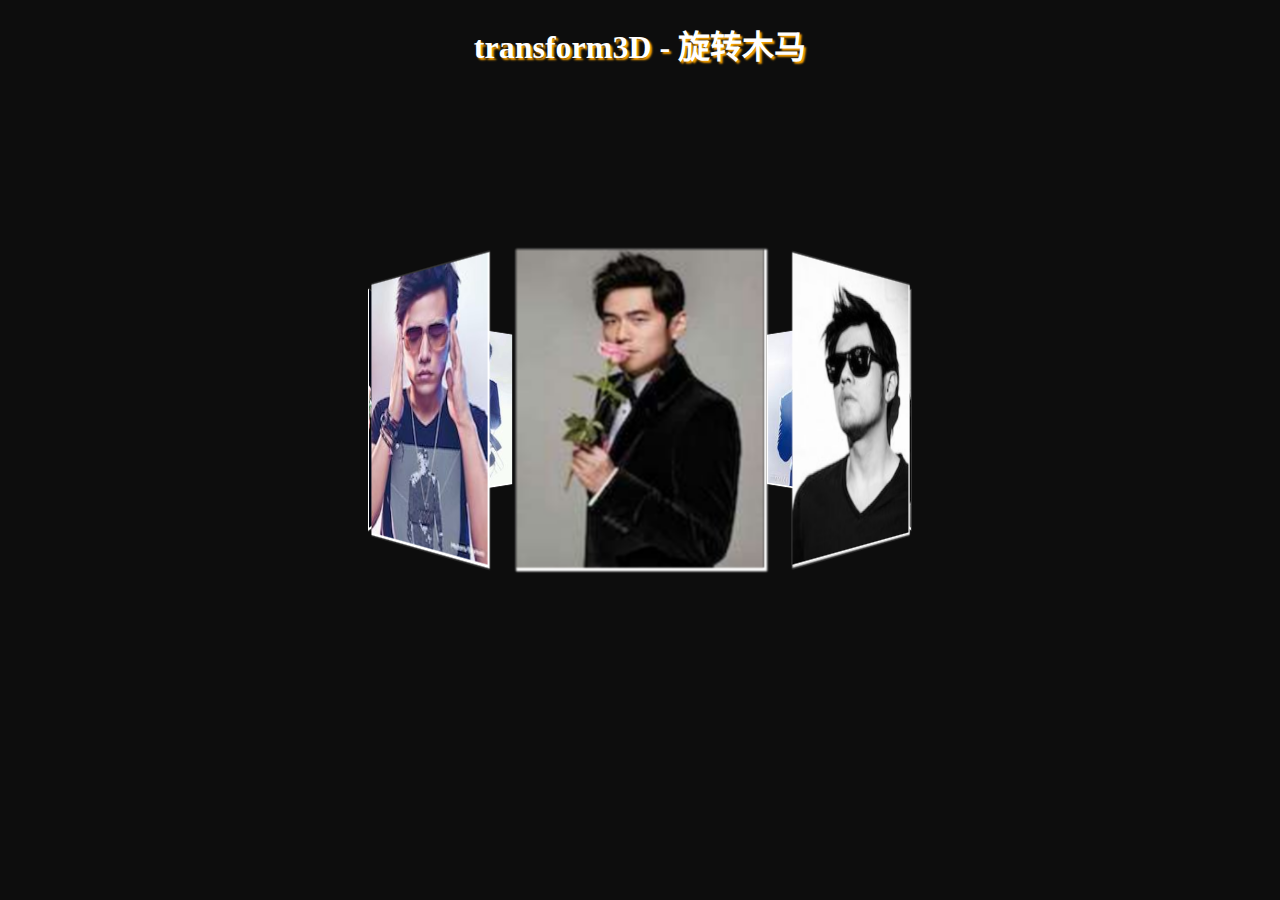
<file: common/index.html>
<!DOCTYPE html>
<html lang="zh-cn">
<head>
	<meta charset="UTF-8">
	<title>Transform3D - 旋转木马</title>
	<link rel="stylesheet" type="text/css" href="stylesheets/styles.css">
</head>
<body>

<h1>transform3D - 旋转木马</h1>

<div class="stage">
	<div class="wrap">
		<img src="images/1.jpeg">
		<img src="images/2.jpeg">
		<img src="images/3.jpeg">
		<img src="images/4.jpeg">
		<img src="images/5.jpeg">
		<img src="images/6.jpeg">
		<img src="images/7.jpeg">
		<img src="images/8.jpeg">
		<img src="images/9.jpeg">
	</div>
</div>

</body>
</html>
</file>
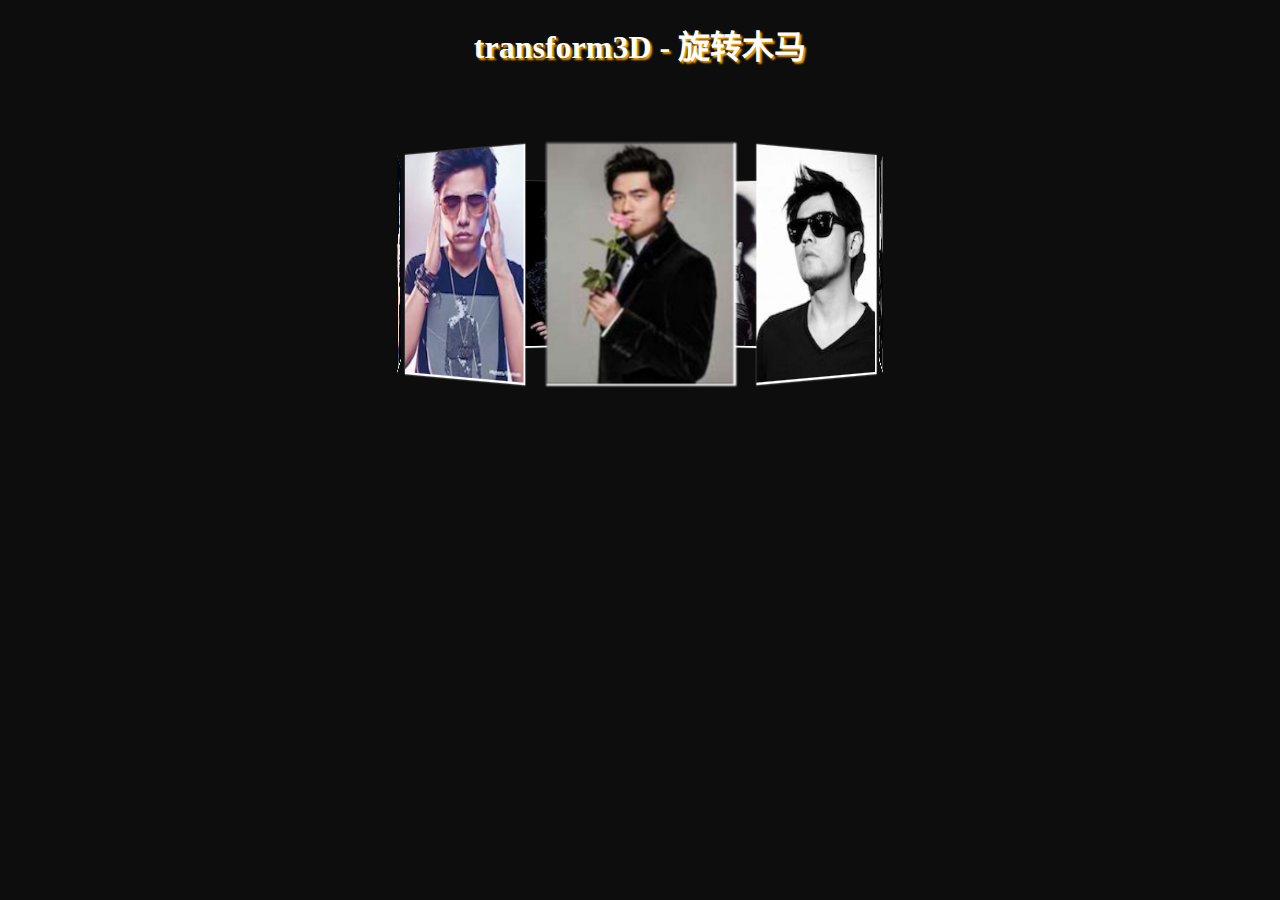
<file: html/index.html>
<!DOCTYPE html>
<html lang="zh-cn">
<head>
	<meta charset="UTF-8">
	<title>Transform3D - 旋转木马</title>
	<link rel="stylesheet" type="text/css" href="../css/styles.css">
</head>
<body>

<h1>transform3D - 旋转木马</h1>

<div class="stage">
	<div class="wrap">
		<img src="../images/1.jpeg">
		<img src="../images/2.jpeg">
		<img src="../images/3.jpeg">
		<img src="../images/4.jpeg">
		<img src="../images/5.jpeg">
		<img src="../images/6.jpeg">
		<img src="../images/7.jpeg">
		<img src="../images/8.jpeg">
		<img src="../images/9.jpeg">
	</div>
</div>

</body>
</html>
</file>
<file: common/stylesheets/styles.css>
/**
 * 旋转木马效果
 * 开发者：李鸿耀
 * 开发时间：2017/06/14
 */

@charset "utf-8";

body, div, section, img {margin: 0; padding: 0;}
body { background-color: rgba(0, 0, 0, .95);}

/*标题*/
h1 {
	text-align: center;
	color: #fff;
	text-shadow: 2px 2px 2px orange;
}

/*舞台*/
.stage {
	width: 150px;
	height: 193px;
	perspective: 600px;
	margin: 100px auto;

	/*定位*/
	position: absolute;
	top:  30%;
	left: 50%;
	transform: translateX(-50%) translateY(-30%);
}

/*容器*/
.wrap {
	width: inherit;
	height: inherit;
	transform-style: preserve-3d;
	position: relative;
}

/*图片*/
.wrap img {
	display: inline-block;
	width: inherit;
	height: inherit;
	position: absolute;

	transition: all .25s linear;
	box-shadow: 1px 1px 1px 1px #fff;
}

.wrap img:nth-child(1) {
	transform: rotateY(0deg) translateZ(calc(206px + 30px));
}
.wrap img:nth-child(2) {
	transform: rotateY(40deg) translateZ(calc(206px + 30px));
}
.wrap img:nth-child(3) {
	transform: rotateY(80deg) translateZ(calc(206px + 30px));
}
.wrap img:nth-child(4) {
	transform: rotateY(120deg) translateZ(calc(206px + 30px));
}
.wrap img:nth-child(5) {
	transform: rotateY(160deg) translateZ(calc(206px + 30px));
}
.wrap img:nth-child(6) {
	transform: rotateY(200deg) translateZ(calc(206px + 30px));
}
.wrap img:nth-child(7) {
	transform: rotateY(240deg) translateZ(calc(206px + 30px));
}
.wrap img:nth-child(8) {
	transform: rotateY(280deg) translateZ(calc(206px + 30px));
}
.wrap img:nth-child(9) {
	transform: rotateY(320deg) translateZ(calc(206px + 30px));
}

/*旋转动画设计*/
@keyframes rotate-animation {
	from {transform: rotateY(0deg);}
	to {transform: rotateY(-360deg);}
}

.wrap {
	animation: rotate-animation 10s linear infinite;
}

.wrap:hover {
	animation-play-state: paused;
}
.wrap img:hover {
	box-shadow: 1px 1px 5px 2px skyblue;
}
</file>
<file: css/styles.css>
@charset "utf-8";

body, div, section, img {margin: 0; padding: 0;}

body {
	background-color: rgba(0, 0, 0, .95);
}

h1 {
	text-align: center;
	color: #fff;
	text-shadow: 2px 2px 2px orange;
}

@keyframes h1-animation {
	from {transform: scale(1);}
	to {transform: scale(1.3);}
}

h1:hover {
	animation: h1-animation .25s linear 4 alternate;
}

.stage {
	width: 150px;
	height: 193px;
	perspective: 1200px;
	margin: 100px auto;
}

.wrap {
	width: inherit;
	height: inherit;
	transform-style: preserve-3d;
	position: relative;
}

.wrap img {
	display: inline-block;
	width: inherit;
	height: inherit;
	position: absolute;
	transition: all .25s linear;
	box-shadow: 1px 1px 1px 1px white;
}

.wrap img:nth-child(1) {
	transform: rotateY(0deg) translateZ(calc(206px + 30px));
}
.wrap img:nth-child(2) {
	transform: rotateY(40deg) translateZ(calc(206px + 30px));
}
.wrap img:nth-child(3) {
	transform: rotateY(80deg) translateZ(calc(206px + 30px));
}
.wrap img:nth-child(4) {
	transform: rotateY(120deg) translateZ(calc(206px + 30px));
}
.wrap img:nth-child(5) {
	transform: rotateY(160deg) translateZ(calc(206px + 30px));
}
.wrap img:nth-child(6) {
	transform: rotateY(200deg) translateZ(calc(206px + 30px));
}
.wrap img:nth-child(7) {
	transform: rotateY(240deg) translateZ(calc(206px + 30px));
}
.wrap img:nth-child(8) {
	transform: rotateY(280deg) translateZ(calc(206px + 30px));
}
.wrap img:nth-child(9) {
	transform: rotateY(320deg) translateZ(calc(206px + 30px));
}

@keyframes rotate-animation {
	from {transform: rotateY(0deg);}
	to {transform: rotateY(-360deg);}
}

.wrap {
	animation: rotate-animation 10s linear infinite;
}

.wrap:hover {
	animation-play-state: paused;
}
.wrap img:hover {
	box-shadow: 1px 1px 5px 2px yellow;
}
</file>
